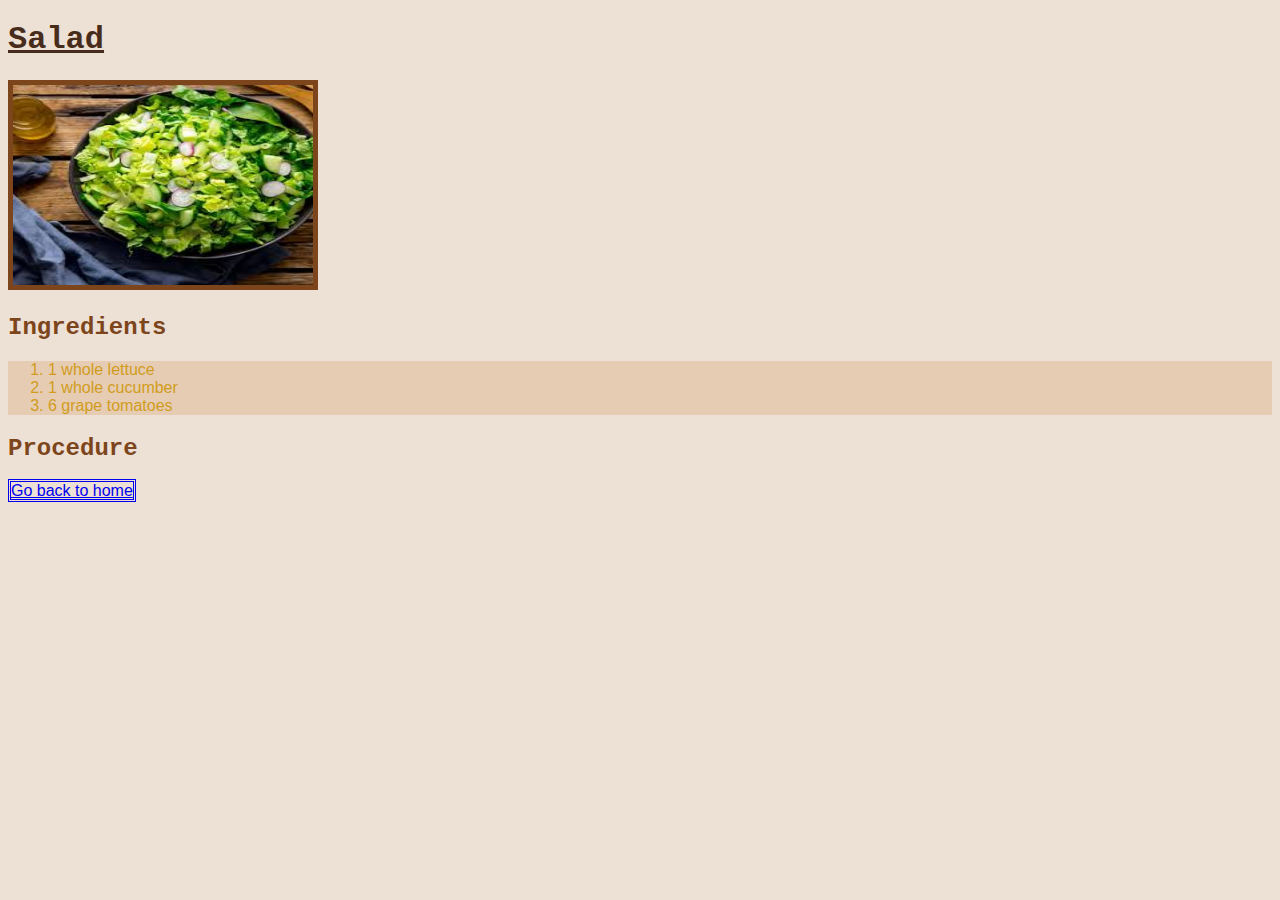
<file: recipe2.html>
<!DOCTYPE html>
<html lang="en">
<head>
    <meta charset="UTF-8">
    <meta name="viewport" content="width= , initial-scale=1.0">
    <link href="style.css" rel="stylesheet"/>
    <title>Salad</title>
</head>
<body>
    <h1>Salad</h1>
    <img src="[data-uri]"
    alt = "Salad" width="300px" height="200px"/>
    <h2>Ingredients</h2>
    <ol>
        <li>1 whole lettuce</li>
        <li>1 whole cucumber</li>
        <li>6 grape tomatoes</li>
    </ol>

    <h2>Procedure</h2>



    <a href='./index.html'>Go back to home</a>
</body>
</html>
</file>
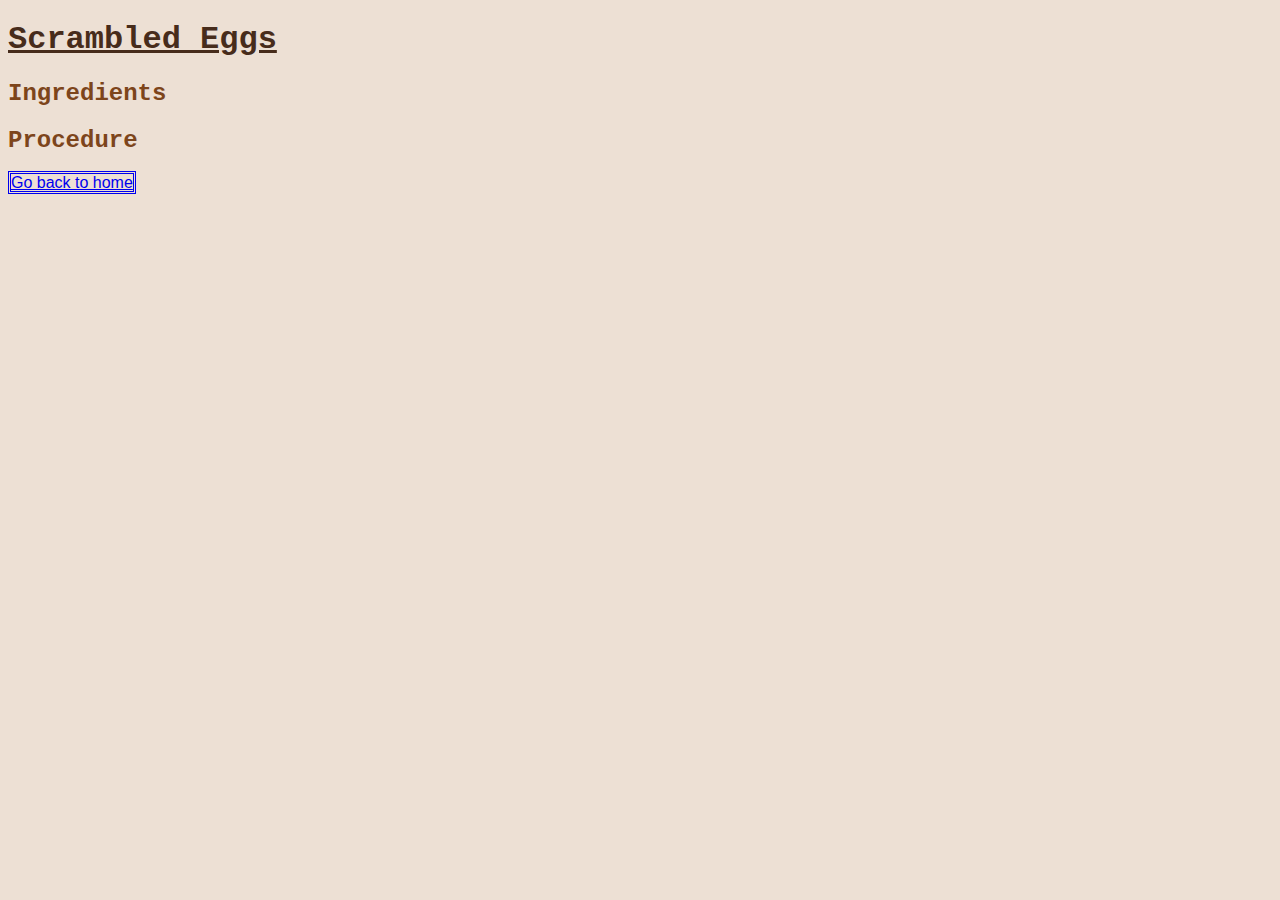
<file: Recipe3.html>
<!DOCTYPE html>
<html lang="en">
<head>
    <meta charset="UTF-8">
    <meta name="viewport" content="width=device-width, initial-scale=1.0">
    <link href="style.css" rel="stylesheet"/>
    <title>Scrambled Eggs</title>

</head>
<body>
    <h1>Scrambled Eggs</h1>
    
    <h2>Ingredients</h2>

    <h2>Procedure</h2>





    <a href='./index.html'>Go back to home</a>
</body>
</html>
</file>
<file: style.css>
h1 {
    font-family: 'Courier New', Courier, monospace;
    color: #472C1B;
    text-decoration: underline;
}

h2{
    font-family: 'Courier New', Courier, monospace;
    color:#7D451B;
}

ul{
    font-family:'Lucida Sans', 'Lucida Sans Regular', 'Lucida Grande', 'Lucida Sans Unicode', Geneva, Verdana, sans-serif;
    color:#D19C1D;
    background-color: #e6ccb2;
}

ol{
    font-family:'Lucida Sans', 'Lucida Sans Regular', 'Lucida Grande', 'Lucida Sans Unicode', Geneva, Verdana, sans-serif;
    color:#D19C1D;
    background-color:#e6ccb2;
}

a{
    font-family: 'Gill Sans', 'Gill Sans MT', Calibri, 'Trebuchet MS', sans-serif;
    border: double;
}

body{
    background-color: #ede0d4;
}

img{
    border: 5px solid #7D451B;
}
</file>
